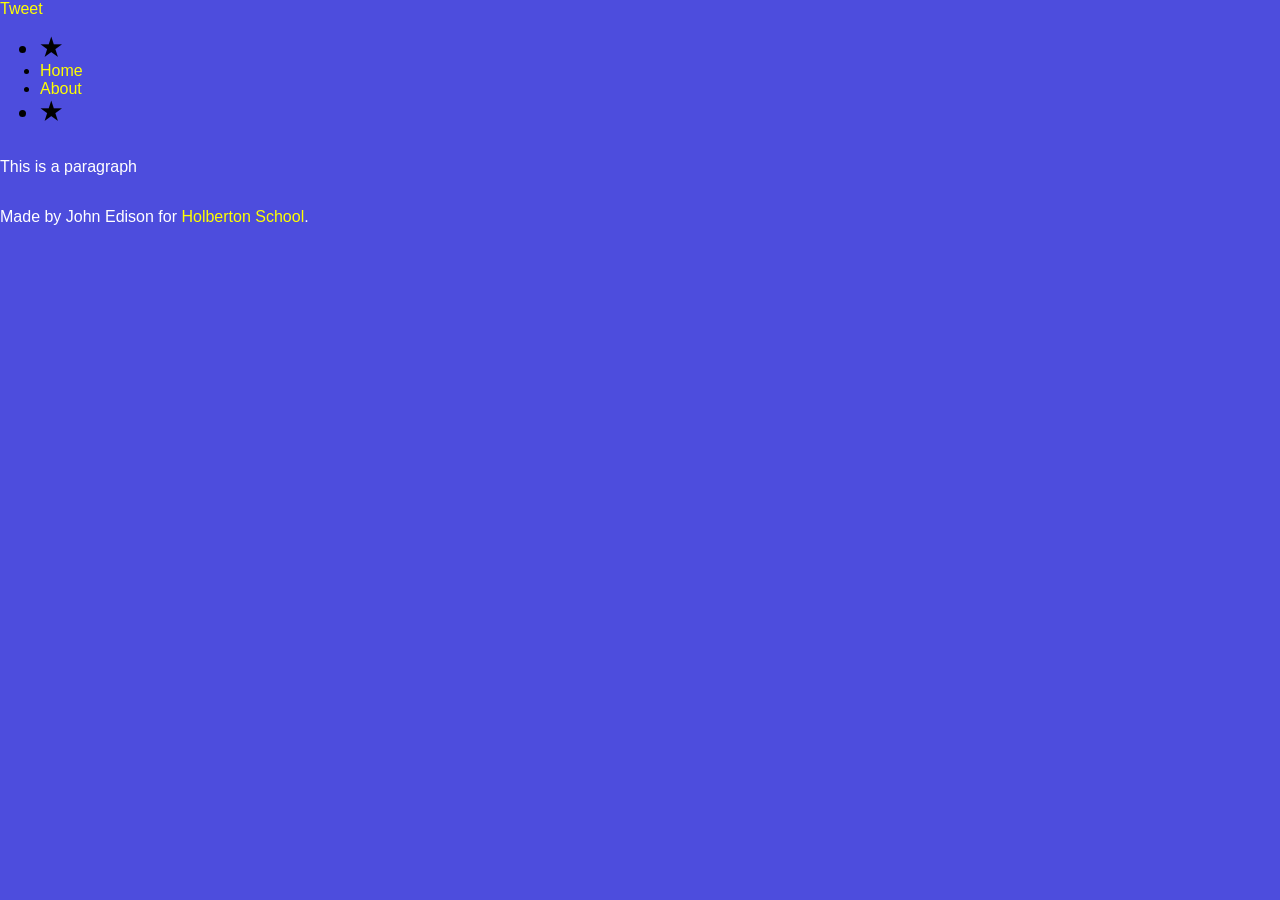
<file: about.html>
<!DOCTYPE html>
   <html>
     <head>
       <title>About My Website</title>
       <meta charset="UTF-8">
       <link href="https://apply.holbertonschool.com/level2/school.css" rel="stylesheet">
       <link href="styles.css" rel="stylesheet">
       <meta name="viewport" content="width=device-width, initial-scale=1">
       <script src="behavior.js"></script>
      </head>
     <body>
      <header>

        <div class="right">
          <a href="https://twitter.com/share" class="twitter-share-button" data-text="Check out my website!" data-url="https://example.com" data-hashtags="webdevelopment">Tweet</a>
          <div class="fb-share-button" data-href="https://example.com" data-layout="button"></div>
        </div>

        <nav class="crumbs">
          <nav>
            <ul>
              <li class="logo">&#9733;</li>
              <li><a href="index.html">Home</a></li>
              <li><a href="about.html">About</a></li>
              <li class="logo">&#9733;</li>
            </ul>
          </nav>
      </header>
      <main>
        <article>
        <p>
          This is a paragraph
        </p>
        </article>
        <aside></aside>
      </main>
      <footer>
        <p>Made by John Edison for <a href="https://apply.holbertonschool.com" target="_blank">Holberton School</a>.</p>
      </footer>
      
      <script async src="https://platform.twitter.com/widgets.js" charset="utf-8"></script>
      <script async defer crossorigin="anonymous" src="https://connect.facebook.net/en_US/sdk.js#xfbml=1&version=v12.0" nonce="abc123"></script>
     
     </body>
   </html>
</file>
<file: styles.css>
body {
  background-color: #4d4ddd;
  font-family: Arial, sans-serif;
  margin: 0;
  display: flex;
  flex-direction: column;
}

/* Headings */
h1, h2, h3 {
  color: darkblue;
}

/* Paragraphs */
p {
  color: white;   
  font-size: 16px;
}

/* Links */
a {
  color: yellow;   
  text-decoration: none;
}

a:hover {
  color: orange;
}

/* Layout */
main {
  display: flex;
  flex-direction: row;
  flex: auto;
}

article {
  flex: 2;
  overflow-y: auto;
}

aside {
  flex: 1;
  overflow-y: auto;
}

@media (max-width: 768px) {
  main {
    flex-direction: column;
  }
}

/* Logo */
li.logo {
  font-size: 24px;
  font-weight: bold;
}
</file>
